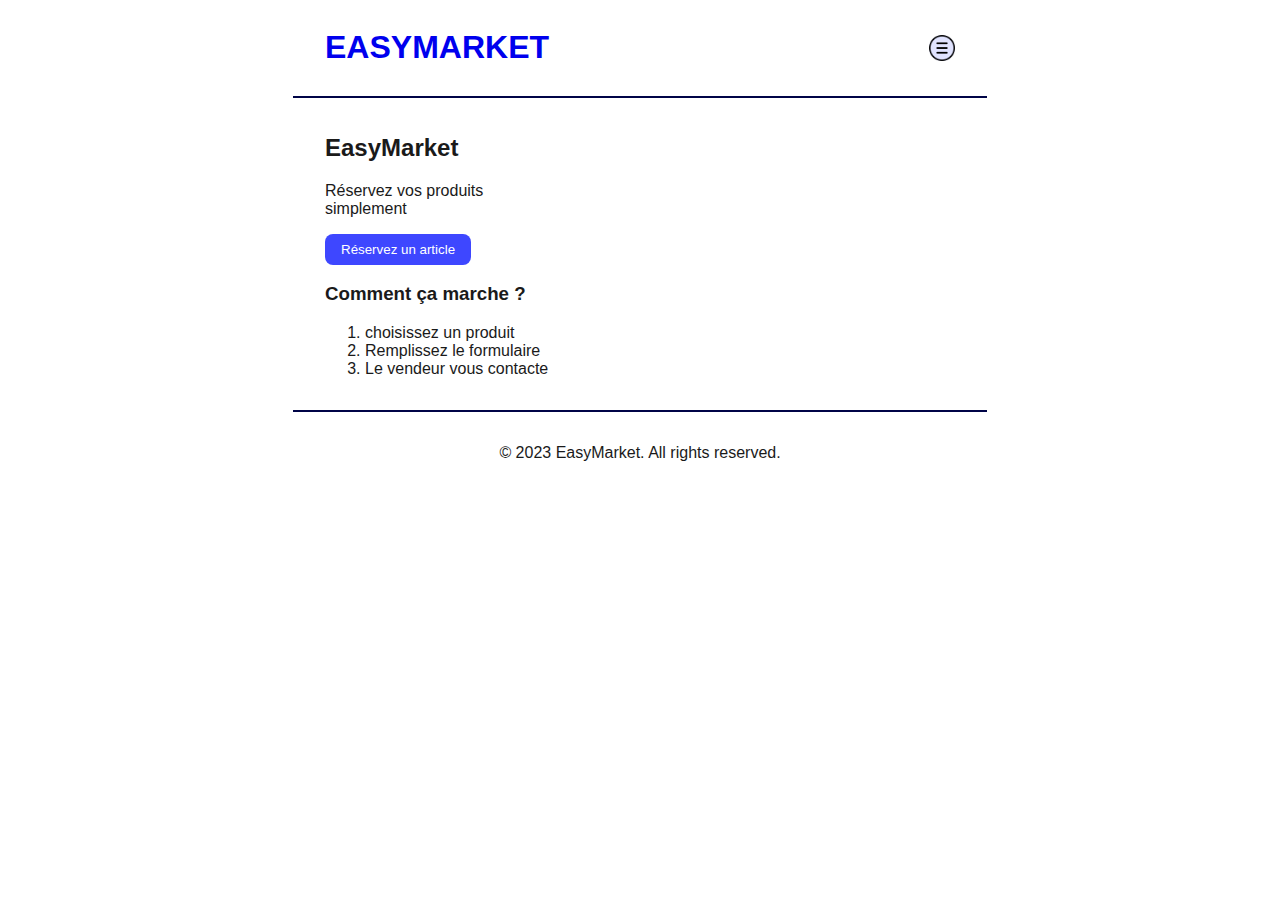
<file: index.html>
<!DOCTYPE html>
<html lang="en">
<head>
    <meta charset="UTF-8">
    <meta name="viewport" content="width=device-width, initial-scale=1.0">
    <title>Easy <br>Market</title>
    <link rel="stylesheet" href="css/style.css">
</head>

<body>
    <header class="header">
        <nav class="navbar">
            <h1 class="logo">
                <a href="#">
                    <span class="logo-easy">EASY</span>
                    <span class="logo-market">MARKET</span>
                </a>
            </h1>

            <div class="menu-toggle-container">
                <button class="menu-toggle" id="menu-toggle" aria-label="Menu">
                    <img src="images/menu-hamburger_b.png" alt="Icone de menu" class="menu-icon">
                </button>
                <div class="menu-toggle-links">
                    <a href="index.html" class="toggle-item">Accueil</a>
                    <a href="tableau_de_bord.html" class="toggle-item">Tableau de bord</a>
                    <a href="reservation.html">
                        <button class="btn_reservez">
                            Réservez un article
                        </button>
                    </a>
                </div>
            </div>
        </nav>
    </header>

    <main class="main">
        <section class="presentation_&_btn_reservez">
            <article class="presentation">
                <h2>EasyMarket</h2>
                <p class="slogant">Réservez vos produits<br>simplement</p>
            </article>

            <button class="btn_reservez">
                <a href="reservation.html">Réservez un article</a>
            </button>

            <article class="info">
                <h3>Comment ça marche ? </h3>
                <ol>
                    <li>choisissez un produit</li>
                    <li>Remplissez le formulaire</li>
                    <li>Le vendeur vous contacte</li>
                </ol>
            </article>
        </section>
    </main>

    <footer class="footer">
        <p>&copy; 2023 EasyMarket. All rights reserved.</p>
    </footer>
</body>
</html>
</file>
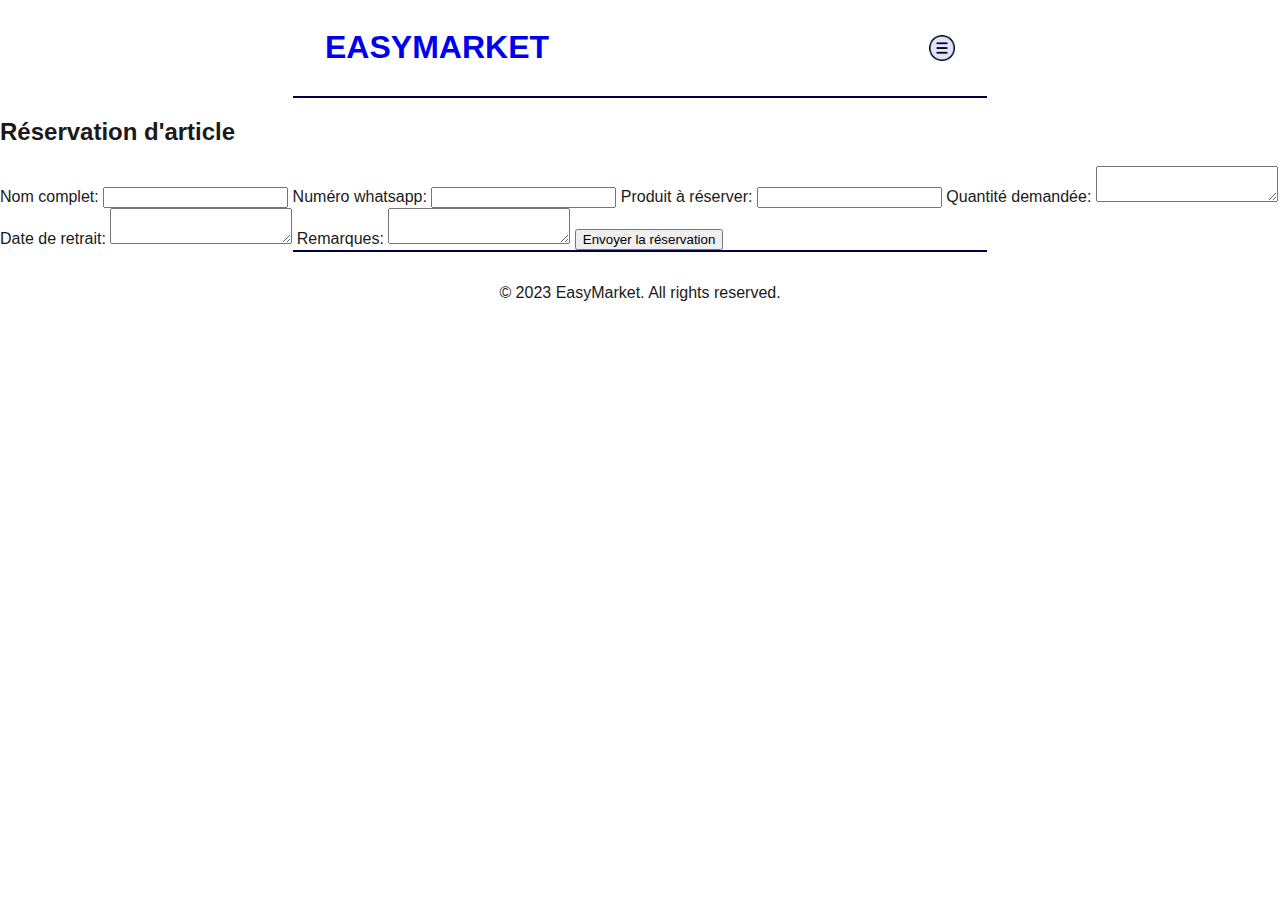
<file: reservation.html>
<!DOCTYPE html>
<html lang="fr">
    <head>
        <meta charset="UTF-8">
        <meta name="viewport" content="width=device-width, initial-scale=1.0">
        <title>Document</title>
        <link rel="stylesheet" href="css/style.css">
        <link rel="stylesheet" href="css/reservation.css">
        <script src="js/reservation.js"></script>
    </head>

    <body>
        <header class="header">
            <nav class="navbar">
                <h1 class="logo">
                    <a href="#">
                        <span class="logo-easy">EASY</span>
                        <span class="logo-market">MARKET</span>
                    </a>
                </h1>

                <div class="menu-toggle-container">
                    <button class="menu-toggle" id="menu-toggle" aria-label="Menu">
                        <img src="images/menu-hamburger_b.png" alt="Icone de menu" class="menu-icon">
                    </button>
                    <div class="menu-toggle-links">
                        <a href="index.html" class="toggle-item">Accueil</a>
                        <a href="tableau_de_bord.html" class="toggle-item">Tableau de bord</a>

                        <button class="btn_reservez menu-toggle_btn_reservez" id="btn_reservez">
                            <a href="reservation.html">Réservez un article</a>
                        </button>
                    </div>
                </div>
            </nav>
        </header>

        <main>
            <form action="post" method="get">
                <h2>Réservation d'article</h2>
                <label for="nom">Nom complet:</label>
                <input type="text" id="nom" name="name" required>

                <label for="numero">Numéro whatsapp:</label>
                <input type="tel" id="numero" name="phone" required>

                <label for="produit">Produit à réserver:</label>
                <input type="text" id="produit" name="produit" required>

                <label for="quantité">Quantité demandée:</label>
                <textarea type="text" id="quantite" name="quantite" required></textarea>
                
                <label for="date">Date de retrait:</label>
                <textarea type="date" id="date" name="date" required></textarea>

                <label for="message">Remarques:</label>
                <textarea id="message" name="message" ></textarea>
                <button type="submit">Envoyer la réservation</button>
            </form>
        </main>   

        <footer class="footer">
            <p>&copy; 2023 EasyMarket. All rights reserved.</p>
        </footer>
    </body>
</html>
</file>
<file: css/style.css>
/* Variables globales : mode clair par défaut */
:root {
  --background-color: #ffffff;
  --text-color: #1a1a1a;
  --primary-color: #0a66c2;
  --accent-color: rgb(0, 4, 71);
  --other-color: rgba(215, 219, 255, 0.784);
  --text-color_hover: rgb(45, 45, 45);
  --form-color: rgba(230, 230, 230, 0.25);
  --font-main: 'Poppins', sans-serif;
}

/* Mode sombre */
html.dark {
  --background-color: rgb(20, 20, 20);
  --text-color: #f5f5f5;
  --primary-color: #0a66c2;
  --accent-color: rgb(25, 36, 255);
  --other-color: rgb(25, 25, 25);
  --text-color_hover: rgb(230, 230, 230);
  --form-color: rgba(25, 25, 25, 0.250);
}

/* Global */
body {
  font-family: var(--font-main);
  background-color: var(--background-color);
  color: var(--text-color);
  margin: 0;
  padding: 0;
  transition: background-color 0.3s ease, color 0.3s ease;
}

/* Contrainte de largeur pour tout le contenu */
body > * {
  width: 100%;
  max-width: 100%;
}

/* Header */
.navbar {
    display: flex;
    width: clamp(630px, 100vw, 630px);
    margin: auto;
    justify-content: space-between;
    align-items: center;
    padding: 0.5rem 2rem;
    flex-wrap: wrap;
    border-bottom: 2px solid var(--accent-color);
    gap: 0.3rem;
}

.logo {
  gap: 0;
}

.logo a {
    display: flex;
    align-items: flex-start;
    text-decoration: none;
}

.img_logo {
    display: flex;
    width: 125px;
}

.menu-toggle-container {
    position: relative;
    align-items: center;
}

.menu-toggle {
    background-color: var(--other-color);
    width: 26px;
    height: 26px;
    border-radius: 50%;
    display: flex;
    align-items: center;
    justify-content: center;
    border: none;
    cursor: pointer;
    transition: background-color 0.3s ease;
}

.menu-toggle:hover {
    background: transparent;
}

.menu-toggle .menu-icon {
    width: 26px;
    height: 26px;
}

.menu-toggle-links {
    text-align: center;
    position: absolute;
    padding: 1rem 0;
    top: calc(100% + 12px);
    right: -35px;
    background: var(--other-color);
    border-radius: 15px;
    box-shadow: 0 2px 10px rgba(0, 0, 0, 0.1);
    min-width: 200px;
    opacity: 0;
    visibility: hidden;
    transform: translateY(-10px);
    transition: all 0.3s ease;
    z-index: 1000;
    -webkit-backdrop-filter: blur(20px);
    backdrop-filter: blur(20px);
}

.menu-toggle-container:hover .menu-toggle-links,
.menu-toggle:focus + .menu-toggle-links {
    opacity: 1;
    visibility: visible;
    transform: translateY(0);
}

.menu-toggle-links.show {
    opacity: 1;
    visibility: visible;
    transform: translateY(0);
}

.toggle-item {
    display: flex;
    align-items: center;
    justify-content: center;
    gap: 5px;
    padding: 0.5rem 16px;
    color: var(--text-color);
    text-decoration: none;
    transition: background-color 0.2s ease;;
}

.toggle-item:first-child {
    border-radius: 8px 8px 0 0;
}

.toggle-item:last-child {
    border-radius: 0 0 8px 8px;
}

.toggle-item:hover {
    color: rgba(25, 36, 255, 0.838);
}

.toggle-item i {
    font-size: 1.1rem;
    color: #415a77;
}

/* Ajout d'une flèche au menu déroulant */
.menu-toggle-links::before {
    content: '';
    position: absolute;
    top: -13px;
    right: 40px;
    width: 0;
    height: 0;
    border-left: 8px solid transparent;
    border-right: 8px solid transparent;
    border-bottom: 14px solid var(--other-color);
    -webkit-backdrop-filter: blur(10px);
    backdrop-filter: blur(10px);
}

/* Bouton de réservation */
.btn_reservez {
    background-color: rgba(25, 36, 255, 0.838);
    padding: 0.5rem 1rem;
    border: none;
    border-radius: 8px;
    cursor: pointer;
    transition: background-color 0.3s ease, color 0.3s ease;
}

.btn_reservez:hover {
    background-color: rgb(25, 36, 255);
}

.btn_reservez a {
    color: white;
    text-decoration: none;
}

.menu-toggle_btn_reservez {
    margin: 0.8rem 0 0.5rem;
}

/* Main */
section {
    width: clamp(630px, 100vw, 630px);
    margin: auto;
    padding: 1rem 2rem;
}

/* Footer */
.footer {
    width: clamp(630px, 100vw, 630px);
    margin: auto;
    padding: 1rem 2rem;
    text-align: center;
    border-top: 2px solid var(--accent-color);
}
</file>
<file: css/reservation.css>
/* Reservation CSS */
.reservation label {
    display: block;
    margin-bottom: 0.5rem;
}

.mes_reservations {
    display: flex;
    margin-top: 10px;
    gap: 0.5rem;
}

.produit-group {
    display: flex;
    align-items: center;
    gap: 1rem;
    margin-bottom: 0.5rem;
    justify-content: center;
}

.produit-group input {
    width: 125px;
}

.ajouter_produit {
    width: 25px;
    position: relative;
    bottom: 4px;
}

select {
    padding: 0.5rem;
    border: 1px solid #ccc;
    border-radius: 4px;
}

.btn_reservation_submit {
    margin: 1rem 0 2rem;
}
</file>
